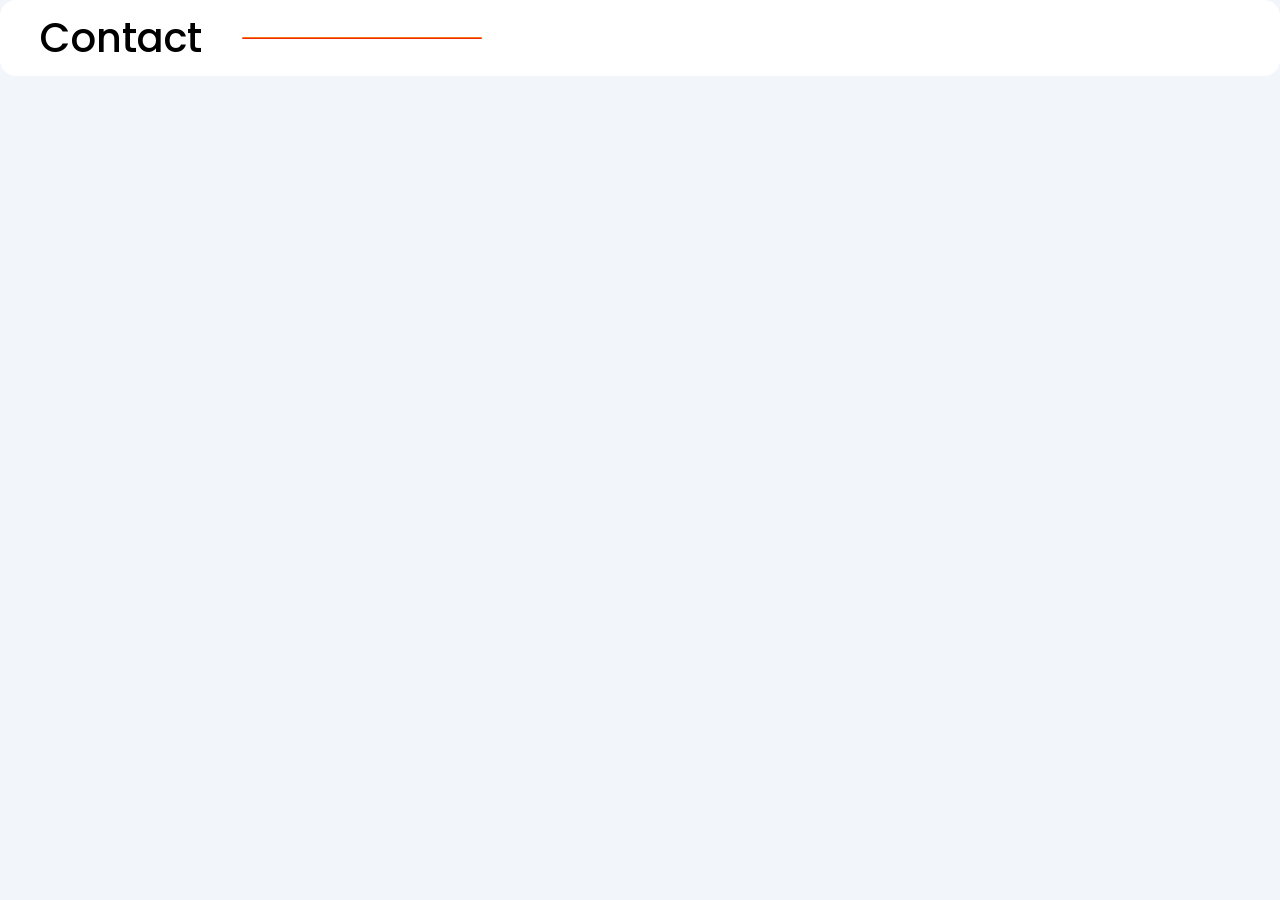
<file: contact.html>
<!DOCTYPE html><html lang="en"><head><meta charSet="utf-8"/><meta name="viewport" content="width=device-width, initial-scale=1"/><link rel="preload" as="font" href="/_next/static/media/8888a3826f4a3af4-s.p.woff2" crossorigin="" type="font/woff2"/><link rel="stylesheet" href="/_next/static/css/a83ec0038124b31a.css" data-precedence="next"/><link rel="stylesheet" href="/_next/static/css/8b945c314594536e.css" data-precedence="next"/><link rel="preload" href="/_next/static/chunks/webpack-e7f570bcc6186ec3.js" as="script" fetchPriority="low"/><script src="/_next/static/chunks/1592b91f-39dc4a2ad30ea2eb.js" async=""></script><script src="/_next/static/chunks/936-f55fc75394d0e520.js" async=""></script><script src="/_next/static/chunks/main-app-726e7c99770ff03a.js" async=""></script><link rel="icon" type="image/png" href="/favicon-96x96.png" sizes="96x96"/><link rel="icon" type="image/svg+xml" href="/favicon.svg"/><link rel="shortcut icon" href="/favicon.ico"/><link rel="apple-touch-icon" sizes="180x180" href="/apple-touch-icon.png"/><meta name="apple-mobile-web-app-title" content="OnlineFreeCV"/><meta name="generator" content="OnlineFreeCV"/><link rel="manifest" href="/site.webmanifest"/><title>Liaqat Saeed — Senior Full Stack Engineer</title><meta name="description" content="Full-Stack JavaScript Developer with 9+ years of experience in React, Node.js, and TypeScript. I build clean, fast, and scalable web/mobile apps from UI to bac…"/><meta name="theme-color" content="#a147ef"/><meta name="robots" content="index,follow"/><link rel="canonical" href="https://liaqatsaeed.onlinefreecv.com/"/><meta property="og:title" content="Liaqat Saeed — Senior Full Stack Engineer"/><meta property="og:description" content="Full-Stack JavaScript Developer with 9+ years of experience in React, Node.js, and TypeScript. I build clean, fast, and scalable web/mobile apps from UI to bac…"/><meta property="og:url" content="https://liaqatsaeed.onlinefreecv.com/"/><meta property="og:site_name" content="OnlineFreeCV"/><meta property="og:locale" content="en_US"/><meta property="og:image" content="https://lh3.googleusercontent.com/a/ACg8ocJixflgCEYtDNxIk5ayBh3x1kNOP2LqW5woQ7_PNCoGh5HU2ay_=s1200-c"/><meta property="og:image:width" content="1200"/><meta property="og:image:height" content="1200"/><meta property="og:image:alt" content="Liaqat Saeed — Senior Full Stack Engineer"/><meta property="og:type" content="profile"/><meta name="twitter:card" content="summary_large_image"/><meta name="twitter:title" content="Liaqat Saeed — Senior Full Stack Engineer"/><meta name="twitter:description" content="Full-Stack JavaScript Developer with 9+ years of experience in React, Node.js, and TypeScript. I build clean, fast, and scalable web/mobile apps from UI to bac…"/><meta name="twitter:image" content="https://lh3.googleusercontent.com/a/ACg8ocJixflgCEYtDNxIk5ayBh3x1kNOP2LqW5woQ7_PNCoGh5HU2ay_=s1200-c"/><link rel="icon" href="/favicon.ico" type="image/x-icon" sizes="48x48"/><meta name="next-size-adjust"/><!--$!--><template data-dgst="NEXT_DYNAMIC_NO_SSR_CODE"></template><!--/$--><script src="/_next/static/chunks/polyfills-78c92fac7aa8fdd8.js" noModule=""></script></head><body class="fso40n0"><div class="_12xlv9r1"><h1 class="_1hx3gdg0 _1hx3gdgb _12xlv9r2 __className_a97e04">Contact<span></span></h1></div><script src="/_next/static/chunks/webpack-e7f570bcc6186ec3.js" async=""></script><script>(self.__next_f=self.__next_f||[]).push([0])</script><script>self.__next_f.push([1,"1:HL[\"/_next/static/css/a83ec0038124b31a.css\",{\"as\":\"style\"}]\n0:\"$L2\"\n"])</script><script>self.__next_f.push([1,"3:HL[\"/_next/static/media/8888a3826f4a3af4-s.p.woff2\",{\"as\":\"font\",\"type\":\"font/woff2\"}]\n4:HL[\"/_next/static/css/8b945c314594536e.css\",{\"as\":\"style\"}]\n"])</script><script>self.__next_f.push([1,"5:I{\"id\":8614,\"chunks\":[\"272:static/chunks/webpack-e7f570bcc6186ec3.js\",\"562:static/chunks/1592b91f-39dc4a2ad30ea2eb.js\",\"936:static/chunks/936-f55fc75394d0e520.js\"],\"name\":\"default\",\"async\":false}\n7:I{\"id\":5602,\"chunks\":[\"272:static/chunks/webpack-e7f570bcc6186ec3.js\",\"562:static/chunks/1592b91f-39dc4a2ad30ea2eb.js\",\"936:static/chunks/936-f55fc75394d0e520.js\"],\"name\":\"\",\"async\":false}\n8:I{\"id\":4931,\"chunks\":[\"832:static/chunks/832-3960ec0ea6e708db.js\",\"185:static/chunks/app/layout-81b96d0d014e27c5.js\"],\"na"])</script><script>self.__next_f.push([1,"me\":\"DataProvider\",\"async\":false}\n9:I{\"id\":6928,\"chunks\":[\"832:static/chunks/832-3960ec0ea6e708db.js\",\"185:static/chunks/app/layout-81b96d0d014e27c5.js\"],\"name\":\"\",\"async\":false}\na:I{\"id\":5163,\"chunks\":[\"832:static/chunks/832-3960ec0ea6e708db.js\",\"185:static/chunks/app/layout-81b96d0d014e27c5.js\"],\"name\":\"\",\"async\":false}\nb:I{\"id\":6532,\"chunks\":[\"272:static/chunks/webpack-e7f570bcc6186ec3.js\",\"562:static/chunks/1592b91f-39dc4a2ad30ea2eb.js\",\"936:static/chunks/936-f55fc75394d0e520.js\"],\"name\":\"default\",\"asyn"])</script><script>self.__next_f.push([1,"c\":false}\nc:I{\"id\":2586,\"chunks\":[\"272:static/chunks/webpack-e7f570bcc6186ec3.js\",\"562:static/chunks/1592b91f-39dc4a2ad30ea2eb.js\",\"936:static/chunks/936-f55fc75394d0e520.js\"],\"name\":\"default\",\"async\":false}\n"])</script><script>self.__next_f.push([1,"2:[[[\"$\",\"link\",\"0\",{\"rel\":\"stylesheet\",\"href\":\"/_next/static/css/a83ec0038124b31a.css\",\"precedence\":\"next\"}]],[\"$\",\"$L5\",null,{\"buildId\":\"gP05huoopYH52A4KeNH8t\",\"assetPrefix\":\"\",\"initialCanonicalUrl\":\"/contact\",\"initialTree\":[\"\",{\"children\":[\"contact\",{\"children\":[\"__PAGE__\",{}]}]},\"$undefined\",\"$undefined\",true],\"initialHead\":[false,\"$L6\"],\"globalErrorComponent\":\"$7\",\"children\":[null,[\"$\",\"html\",null,{\"lang\":\"en\",\"children\":[\"$\",\"$L8\",null,{\"children\":[[\"$\",\"head\",null,{\"children\":[[\"$\",\"link\",null,{\"rel\":\"icon\",\"type\":\"image/png\",\"href\":\"/favicon-96x96.png\",\"sizes\":\"96x96\"}],[\"$\",\"link\",null,{\"rel\":\"icon\",\"type\":\"image/svg+xml\",\"href\":\"/favicon.svg\"}],[\"$\",\"link\",null,{\"rel\":\"shortcut icon\",\"href\":\"/favicon.ico\"}],[\"$\",\"link\",null,{\"rel\":\"apple-touch-icon\",\"sizes\":\"180x180\",\"href\":\"/apple-touch-icon.png\"}],[\"$\",\"meta\",null,{\"name\":\"apple-mobile-web-app-title\",\"content\":\"OnlineFreeCV\"}],[\"$\",\"meta\",null,{\"name\":\"generator\",\"content\":\"OnlineFreeCV\"}],[\"$\",\"link\",null,{\"rel\":\"manifest\",\"href\":\"/site.webmanifest\"}],[\"$\",\"$L9\",null,{}],[\"$\",\"$La\",null,{}]]}],[\"$\",\"body\",null,{\"className\":\"fso40n0\",\"children\":[\"$\",\"$Lb\",null,{\"parallelRouterKey\":\"children\",\"segmentPath\":[\"children\"],\"loading\":\"$undefined\",\"loadingStyles\":\"$undefined\",\"hasLoading\":false,\"error\":\"$undefined\",\"errorStyles\":\"$undefined\",\"template\":[\"$\",\"$Lc\",null,{}],\"templateStyles\":\"$undefined\",\"notFound\":[[\"$\",\"title\",null,{\"children\":\"404: This page could not be found.\"}],[\"$\",\"div\",null,{\"style\":{\"fontFamily\":\"system-ui,\\\"Segoe UI\\\",Roboto,Helvetica,Arial,sans-serif,\\\"Apple Color Emoji\\\",\\\"Segoe UI Emoji\\\"\",\"height\":\"100vh\",\"textAlign\":\"center\",\"display\":\"flex\",\"flexDirection\":\"column\",\"alignItems\":\"center\",\"justifyContent\":\"center\"},\"children\":[\"$\",\"div\",null,{\"children\":[[\"$\",\"style\",null,{\"dangerouslySetInnerHTML\":{\"__html\":\"body{color:#000;background:#fff;margin:0}.next-error-h1{border-right:1px solid rgba(0,0,0,.3)}@media (prefers-color-scheme:dark){body{color:#fff;background:#000}.next-error-h1{border-right:1px solid rgba(255,255,255,.3)}}\"}}],[\"$\",\"h1\",null,{\"className\":\"next-error-h1\",\"style\":{\"display\":\"inline-block\",\"margin\":\"0 20px 0 0\",\"padding\":\"0 23px 0 0\",\"fontSize\":24,\"fontWeight\":500,\"verticalAlign\":\"top\",\"lineHeight\":\"49px\"},\"children\":\"404\"}],[\"$\",\"div\",null,{\"style\":{\"display\":\"inline-block\"},\"children\":[\"$\",\"h2\",null,{\"style\":{\"fontSize\":14,\"fontWeight\":400,\"lineHeight\":\"49px\",\"margin\":0},\"children\":\"This page could not be found.\"}]}]]}]}]],\"notFoundStyles\":[],\"childProp\":{\"current\":[\"$\",\"$Lb\",null,{\"parallelRouterKey\":\"children\",\"segmentPath\":[\"children\",\"contact\",\"children\"],\"loading\":\"$undefined\",\"loadingStyles\":\"$undefined\",\"hasLoading\":false,\"error\":\"$undefined\",\"errorStyles\":\"$undefined\",\"template\":[\"$\",\"$Lc\",null,{}],\"templateStyles\":\"$undefined\",\"notFound\":\"$undefined\",\"notFoundStyles\":\"$undefined\",\"childProp\":{\"current\":[\"$Ld\",[\"$\",\"div\",null,{\"className\":\"_12xlv9r1\",\"children\":[\"$\",\"h1\",null,{\"className\":\"_1hx3gdg0 _1hx3gdgb _12xlv9r2 __className_a97e04\",\"children\":[\"Contact\",[\"$\",\"span\",null,{}]]}]}],null],\"segment\":\"__PAGE__\"},\"styles\":[[\"$\",\"link\",\"0\",{\"rel\":\"stylesheet\",\"href\":\"/_next/static/css/8b945c314594536e.css\",\"precedence\":\"next\"}]]}],\"segment\":\"contact\"},\"styles\":[]}]}]]}]}],null]}]]\n"])</script><script>self.__next_f.push([1,"6:[[\"$\",\"meta\",\"0\",{\"charSet\":\"utf-8\"}],[\"$\",\"title\",\"1\",{\"children\":\"Liaqat Saeed — Senior Full Stack Engineer\"}],[\"$\",\"meta\",\"2\",{\"name\":\"description\",\"content\":\"Full-Stack JavaScript Developer with 9+ years of experience in React, Node.js, and TypeScript. I build clean, fast, and scalable web/mobile apps from UI to bac…\"}],[\"$\",\"meta\",\"3\",{\"name\":\"theme-color\",\"content\":\"#a147ef\"}],[\"$\",\"meta\",\"4\",{\"name\":\"viewport\",\"content\":\"width=device-width, initial-scale=1\"}],[\"$\",\"meta\",\"5\",{\"name\":\"robots\",\"content\":\"index,follow\"}],[\"$\",\"link\",\"6\",{\"rel\":\"canonical\",\"href\":\"https://liaqatsaeed.onlinefreecv.com/\"}],[\"$\",\"meta\",\"7\",{\"property\":\"og:title\",\"content\":\"Liaqat Saeed — Senior Full Stack Engineer\"}],[\"$\",\"meta\",\"8\",{\"property\":\"og:description\",\"content\":\"Full-Stack JavaScript Developer with 9+ years of experience in React, Node.js, and TypeScript. I build clean, fast, and scalable web/mobile apps from UI to bac…\"}],[\"$\",\"meta\",\"9\",{\"property\":\"og:url\",\"content\":\"https://liaqatsaeed.onlinefreecv.com/\"}],[\"$\",\"meta\",\"10\",{\"property\":\"og:site_name\",\"content\":\"OnlineFreeCV\"}],[\"$\",\"meta\",\"11\",{\"property\":\"og:locale\",\"content\":\"en_US\"}],[\"$\",\"meta\",\"12\",{\"property\":\"og:image\",\"content\":\"https://lh3.googleusercontent.com/a/ACg8ocJixflgCEYtDNxIk5ayBh3x1kNOP2LqW5woQ7_PNCoGh5HU2ay_=s1200-c\"}],[\"$\",\"meta\",\"13\",{\"property\":\"og:image:width\",\"content\":\"1200\"}],[\"$\",\"meta\",\"14\",{\"property\":\"og:image:height\",\"content\":\"1200\"}],[\"$\",\"meta\",\"15\",{\"property\":\"og:image:alt\",\"content\":\"Liaqat Saeed — Senior Full Stack Engineer\"}],[\"$\",\"meta\",\"16\",{\"property\":\"og:type\",\"content\":\"profile\"}],[\"$\",\"meta\",\"17\",{\"name\":\"twitter:card\",\"content\":\"summary_large_image\"}],[\"$\",\"meta\",\"18\",{\"name\":\"twitter:title\",\"content\":\"Liaqat Saeed — Senior Full Stack Engineer\"}],[\"$\",\"meta\",\"19\",{\"name\":\"twitter:description\",\"content\":\"Full-Stack JavaScript Developer with 9+ years of experience in React, Node.js, and TypeScript. I build clean, fast, and scalable web/mobile apps from UI to bac…\"}],[\"$\",\"meta\",\"20\",{\"name\":\"twitter:image\",\"content\":\"https://lh3.googleusercontent.com/a/ACg8ocJixflgCEYtDNxIk5ayBh3x1kNOP2LqW5woQ7_PNCoGh5HU2ay_=s1200-c\"}],[\"$\",\"link\",\"21\",{\"rel\":\"icon\",\"href\":\"/favicon.ico\",\"type\":\"image/x-icon\",\"sizes\":\"48x48\"}],[\"$\",\"meta\",\"22\",{\"name\":\"next-size-adjust\"}]]\n"])</script><script>self.__next_f.push([1,"d:null\n"])</script></body></html>
</file>
<file: _next/static/css/a83ec0038124b31a.css>
:root{--_1qn3kts0:-apple-system,BlinkMacSystemFont,"Segoe UI",Roboto,"Helvetica Neue",Arial,sans-serif;--_1qn3kts1:#000;--_1qn3kts2:#fff;--_1qn3kts3:#000;--_1qn3kts4:#fff;--_1qn3kts5:#f2f5f9;--_1qn3kts6:#ff9c1b;--_1qn3kts7:#e80505;--_1qn3kts8:#e3e3e3;--_1qn3kts9:0;--_1qn3ktsa:.25rem;--_1qn3ktsb:.5rem;--_1qn3ktsc:1rem;--_1qn3ktsd:1.5rem;--_1qn3ktse:2rem;--_1qn3ktsf:3rem;--_1qn3ktsg:100%;--_1qn3ktsh:50%;--_1qn3ktsi:auto;--_1qn3ktsj:0;--_1qn3ktsk:.25rem;--_1qn3ktsl:.5rem;--_1qn3ktsm:1rem;--_1qn3ktsn:1.5rem;--_1qn3ktso:2rem;--_1qn3ktsp:3rem;--_1qn3ktsq:100%;--_1qn3ktsr:50%;--_1qn3ktss:auto;--_1qn3ktst:.75;--_1qn3ktsu:.8rem;--_1qn3ktsv:.875rem;--_1qn3ktsw:1rem;--_1qn3ktsx:1.25rem;--_1qn3ktsy:1.5rem;--_1qn3ktsz:1.75rem;--_1qn3kts10:2rem;--_1qn3kts11:2.5rem;--_1qn3kts12:normal;--_1qn3kts13: ;--_1qn3kts14: ;--_1qn3kts15:0;--_1qn3kts16:.25rem;--_1qn3kts17:.5rem;--_1qn3kts18:1rem;--_1qn3kts19:2rem;--_1qn3kts1a:3rem;--_1qn3kts1b:0 1px 2px 0 rgba(0,0,0,.05);--_1qn3kts1c:0 4px 6px -1px rgba(0,0,0,.1),0 2px 4px -1px rgba(0,0,0,.06);--_1qn3kts1d:0 10px 15px -3px rgba(0,0,0,.1),0 4px 6px -2px rgba(0,0,0,.05);--_1qn3kts1e:-apple-system,BlinkMacSystemFont,"Segoe UI",Roboto,"Helvetica Neue",Arial,sans-serif;--_1qn3kts1f:#fff;--_1qn3kts1g:#000;--_1qn3kts1h:#000;--_1qn3kts1i:#fff;--_1qn3kts1j:#f2f5f9;--_1qn3kts1k:#ff9c1b;--_1qn3kts1l:#e80505;--_1qn3kts1m:#e3e3e3;--_1qn3kts1n:0;--_1qn3kts1o:.25rem;--_1qn3kts1p:.5rem;--_1qn3kts1q:1rem;--_1qn3kts1r:1.5rem;--_1qn3kts1s:2rem;--_1qn3kts1t:3rem;--_1qn3kts1u:100%;--_1qn3kts1v:50%;--_1qn3kts1w:auto;--_1qn3kts1x:0;--_1qn3kts1y:.25rem;--_1qn3kts1z:.5rem;--_1qn3kts20:1rem;--_1qn3kts21:1.5rem;--_1qn3kts22:2rem;--_1qn3kts23:3rem;--_1qn3kts24:100%;--_1qn3kts25:50%;--_1qn3kts26:auto;--_1qn3kts27:.75;--_1qn3kts28:.8rem;--_1qn3kts29:.875rem;--_1qn3kts2a:1rem;--_1qn3kts2b:1.25rem;--_1qn3kts2c:1.5rem;--_1qn3kts2d:1.75rem;--_1qn3kts2e:2rem;--_1qn3kts2f:2.5rem;--_1qn3kts2g:normal;--_1qn3kts2h: ;--_1qn3kts2i: ;--_1qn3kts2j:0;--_1qn3kts2k:.25rem;--_1qn3kts2l:.5rem;--_1qn3kts2m:1rem;--_1qn3kts2n:2rem;--_1qn3kts2o:3rem;--_1qn3kts2p:0 1px 2px 0 rgba(0,0,0,.05);--_1qn3kts2q:0 4px 6px -1px rgba(0,0,0,.1),0 2px 4px -1px rgba(0,0,0,.06);--_1qn3kts2r:0 10px 15px -3px rgba(0,0,0,.1),0 4px 6px -2px rgba(0,0,0,.05)}.ckwktu0{margin:var(--_1qn3ktsj);padding:var(--_1qn3ktsj)}.ckwktu2{font-size:var(--_1qn3ktst)}.ckwktu3{font-size:var(--_1qn3ktsu)}.ckwktu4{font-size:var(--_1qn3ktsv)}.ckwktu5{font-size:var(--_1qn3ktsw)}.ckwktu6{font-size:var(--_1qn3ktsx)}.ckwktu7{font-size:var(--_1qn3ktsy)}.ckwktu8{font-size:var(--_1qn3ktsz)}.ckwktu9{font-size:var(--_1qn3kts10)}.ckwktua{font-size:var(--_1qn3kts11)}._199ls7b0{display:flex}._199ls7b2{width:var(--_1qn3ktsq);height:var(--_1qn3ktsq)}._199ls7b3{flex-wrap:wrap}._199ls7b4{flex-direction:row}._199ls7b5{flex-direction:column}._199ls7b6{flex-direction:row;text-align:left}._199ls7b7{flex-direction:row-reverse;text-align:right}._199ls7b8{justify-content:flex-start}._199ls7b9{justify-content:center}._199ls7ba{justify-content:flex-end}._199ls7bb{justify-content:space-between}._199ls7bc{justify-content:space-around}._199ls7bd{align-items:flex-start}._199ls7be{align-items:center}._199ls7bf{align-items:flex-end}._199ls7bg{align-items:stretch}._199ls7bh{width:var(--_1qn3ktsq);height:var(--_1qn3ktsq)}._199ls7bi{width:var(--_1qn3ktsr);height:var(--_1qn3ktsr)}._199ls7bj{width:var(--_1qn3ktss);height:var(--_1qn3ktss)}._199ls7bk{gap:var(--_1qn3ktsj)}._199ls7bl{gap:var(--_1qn3ktsl)}._199ls7bm{gap:var(--_1qn3ktsm)}._199ls7bn{gap:var(--_1qn3ktsn)}._199ls7bo{flex-direction:row-reverse}._199ls7bp{flex-direction:column-reverse}._8zy5tp0{display:flex;flex-direction:column;align-items:center;justify-content:center;width:80px;height:80px;background:#f2f5f9;color:#5f5f5f;border:none;border-radius:16px;cursor:pointer;transition:background .3s}._8zy5tp0:active,._8zy5tp0:hover{background:linear-gradient(180deg,orange,red);color:#fff}._8zy5tp1{margin-top:3px}._2fsdo70{padding:var(--_1qn3ktsc);font-size:var(--_1qn3ktsw);border:1px solid var(--_1qn3kts8);border-radius:var(--_1qn3kts16);outline:none;transition:border-color .3s ease}._2fsdo70:focus{border-color:var(--_1qn3kts5)}.ny9xbr0{overflow:hidden;transition:max-height .3s ease-in-out;max-height:0}.ny9xbr1{padding:var(--_1qn3ktsc);border-radius:var(--_1qn3kts16);background-color:var(--_1qn3kts4)}._111jwq80{gap:var(--_1qn3ktsb)}._111jwq80,._111jwq81{display:flex;justify-content:center;align-items:center}._111jwq81{border:0;width:40px;height:40px;border-radius:undefined;background-color:var(--_1qn3kts5)}._111jwq82{background-color:transparent}._111jwq81>svg,._111jwq82>svg{height:20px;width:20px}._111jwq83{width:100%;margin-top:var(--_1qn3ktsc);padding:var(--_1qn3ktsc);border-radius:var(--_1qn3kts16);background-color:var(--_1qn3kts4)}._111jwq84{gap:var(--_1qn3ktsc);padding:var(--_1qn3kts9) var(--_1qn3ktsd)}._111jwq84,._111jwq85{display:flex;flex-direction:column}._111jwq85{gap:var(--_1qn3ktsb)}.social-input-container{display:flex;align-items:center;border:1px solid var(--_1qn3kts8);border-radius:undefined;overflow:hidden}.social-icon-container{display:flex;justify-content:center;align-items:center;background:var(--_1qn3kts8);padding:0 10px;height:40px;width:40px}.social-select{flex:1 1;border:none;padding:var(--_1qn3ktsb);outline:none}.url-input{padding:var(--_1qn3ktsb);border-radius:undefined;border:1px solid var(--_1qn3kts8)}._111jwq86{display:flex;justify-content:flex-end;margin-top:var(--_1qn3ktsb)}._111jwq87{font-weight:700;font-size:var(--_1qn3ktsv)}._111jwq88{padding:var(--_1qn3ktsd);border-radius:undefined;border:1px solid var(--_1qn3kts8)}._111jwq89{color:var(--_1qn3kts7);font-size:var(--_1qn3ktsu);margin-top:var(--_1qn3ktsa)}._111jwq8a{flex-direction:column;width:100%}._111jwq8a,._111jwq8b{display:flex;gap:var(--_1qn3ktsb)}._111jwq8b{align-items:center;border-radius:undefined}._111jwq8c{display:flex;justify-content:center;align-items:center;width:20px;height:20px;flex-shrink:0}._111jwq8d{display:flex;flex:1 1;padding:var(--_1qn3ktsb);outline:none;min-width:0;border:0}._111jwq8d>span{min-height:20px;width:100%}._1o2xfrf0{justify-content:space-between;align-items:center;outline-offset:8px;cursor:text;border-radius:var(--_1qn3kts16)}._1o2xfrf0:hover{outline:1px solid var(--_1qn3kts8)}._1o2xfrf1{outline:none;white-space:pre-wrap;display:inline-block}._1o2xfrf2,._1o2xfrf3{outline:1px solid var(--_1qn3kts8)}._1o2xfrf4{outline:1px solid red;padding-left:10px;min-width:150px;min-height:20px;padding-right:10px;display:inline-block;position:relative;-webkit-text-fill-color:red}._1o2xfrf4:after{content:attr(data-placeholder);color:red;position:absolute;top:-16px;left:0;font-size:12px;background:#f8dddd;padding:0 2px;border-radius:2px;-webkit-text-fill-color:red;font-family:__Raleway_88131f,__Raleway_Fallback_88131f;font-weight:500;text-transform:capitalize}@keyframes _1j3skk90{0%{transform:rotate(0)}to{transform:rotate(1turn)}}._1j3skk91{border-top:16px solid var(--_1qn3kts8);border:16px solid var(--_1qn3kts8);border-top-color:var(--_1qn3kts1);border-radius:50%;width:120px;height:120px;animation:_1j3skk90 1s linear infinite}@keyframes dghyve0{0%{transform:translateY(-20px);opacity:0}to{transform:translateY(0);opacity:1}}@keyframes dghyve1{0%{transform:translateY(0);opacity:1}to{transform:translateY(-20px);opacity:0}}@keyframes dghyve2{0%{opacity:0}50%{opacity:1}to{opacity:0}}.dghyve3{background:#fff;box-shadow:var(--_1qn3kts1c);display:flex;justify-content:space-between;align-items:center;z-index:1000;animation:dghyve0 .5s cubic-bezier(.4,0,.2,1);padding:10px;position:-webkit-sticky;position:sticky;top:0}.dghyve4{animation:dghyve1 .5s cubic-bezier(.4,0,.2,1)}.dghyve5{background:linear-gradient(180deg,orange,red);padding:10px;border-radius:var(--_1qn3kts17);border:none;cursor:pointer;color:var(--_1qn3kts4);font-size:var(--_1qn3kts14);min-width:150px;display:flex;justify-content:center}.dghyve6{display:inline-flex;animation:dghyve2 1.5s infinite}.dghyve7{width:40px;height:40px;border-radius:undefined;overflow:hidden;display:flex;align-items:center;justify-content:center}.l7ejc80{padding:var(--_1qn3kts9);display:flex;flex-direction:column;gap:var(--_1qn3ktsc)}.l7ejc81{flex-direction:row}.l7ejc82{flex-direction:column}.l7ejc83{display:flex;gap:var(--_1qn3ktsm);padding:var(--_1qn3ktsm);border:1px solid #f4f5fc;border-radius:.75rem;background-color:#fff}.l7ejc84{width:var(--_1qn3ktsp);height:var(--_1qn3ktsp);object-fit:contain;border-radius:var(--_1qn3ktsl);background:#f9fafb}.l7ejc85{flex:1 1;display:flex;flex-direction:column;gap:var(--_1qn3ktsa)}.l7ejc86{display:flex;justify-content:space-between;align-items:center}.l7ejc87{font-size:var(--_1qn3ktsx);font-weight:600;margin:var(--_1qn3kts9)}.l7ejc88{font-size:var(--_1qn3ktsv);color:#6b7280}.l7ejc89{font-size:.9rem;color:#4b5563}.l7ejc8a{font-size:var(--_1qn3ktsv);font-style:italic;color:#6b7280}.l7ejc8b{font-size:.9rem;color:#374151;margin-top:var(--_1qn3ktsa);white-space:pre-line;word-break:break-word}.l7ejc8c{display:flex;flex-wrap:wrap;gap:var(--_1qn3ktsb);margin-top:var(--_1qn3ktsb)}.l7ejc8d{font-size:var(--_1qn3ktst);padding:var(--_1qn3ktsa) var(--_1qn3ktsb);background-color:#e0f2fe;color:#0284c7;border-radius:9999px}.l7ejc8e{font-size:var(--_1qn3ktsv);margin:var(--_1qn3kts9)}.l7ejc8f{background:none;border:none;color:#666;font-size:1rem;cursor:pointer;padding:4px;line-height:1;background-color:#0000000d;border-radius:var(--_1qn3kts16)}.l7ejc8f:hover{color:#000}.l7ejc8f:focus{outline:2px solid #0070f3;outline-offset:2px}.l7ejc8g{flex-direction:column}.l7ejc8h{flex-direction:row}.l7ejc8i{margin-bottom:1rem;position:relative}.l7ejc8j{border:1px solid #dcdcdc;padding:5px;border-radius:10px}.l7ejc8k{position:absolute;top:-13px;right:-7px;font-size:18px;color:red;cursor:pointer;display:none}.l7ejc8i:hover .l7ejc8k{display:block}._1rkp4c0{flex:3 1}._1rkp4c1{display:flex;justify-content:space-between;align-items:center}._1rkp4c1,._1rkp4c2{margin-bottom:var(--_1qn3ktsc)}._1rkp4c2{background-color:var(--_1qn3kts4);border-radius:var(--_1qn3kts17);padding:var(--_1qn3ktsc);border:2px solid #e9eef8!important}._1rkp4c3{margin:0;display:flex;align-items:center;gap:var(--_1qn3ktsb);width:calc(100% - 70px)}._1rkp4c3>span{height:2px;width:20%;background-image:-webkit-linear-gradient(var(--_1qn3kts6),var(--_1qn3kts7));display:block;border-radius:var(--_1qn3kts16)}._14lk4sg0{border-radius:var(--_1qn3ktsb);margin-bottom:var(--_1qn3ktsd)}._14lk4sg1{display:flex;justify-content:space-between;align-items:center;margin-bottom:var(--_1qn3ktsc)}._14lk4sg2{font-size:var(--_1qn3ktsx);font-weight:700}._14lk4sg3{background-color:#007bff;color:#fff;border:none;padding:var(--_1qn3ktsb);padding-left:var(--_1qn3ktsc);border-radius:var(--_1qn3ktsb);cursor:pointer;position:relative}._14lk4sg3:before{content:"+";position:absolute;left:var(--_1qn3ktsb)}._14lk4sg4{border-bottom:1px solid #e1e1e1;padding-bottom:var(--_1qn3ktsc);margin-bottom:var(--_1qn3ktsd)}._14lk4sg5{position:relative}._14lk4sg5:after{content:attr(data-placeholder);position:absolute;top:20px;left:var(--_1qn3ktsb);font-size:12px;color:red;background:#f8dddd;padding:0 2px;border-radius:var(--_1qn3ktsa);font-weight:500;font-family:Raleway,sans-serif;text-transform:capitalize}._14lk4sg6{display:block;margin-bottom:var(--_1qn3ktsb);font-weight:500}._14lk4sg7{width:100%;padding:var(--_1qn3ktsb);font-size:var(--_1qn3ktsw);border-radius:var(--_1qn3ktsb);border:1px solid #ccc;margin-bottom:var(--_1qn3ktsc);box-sizing:border-box;position:relative}._14lk4sg8{flex:1 1}._14lk4sg9{height:var(--_1qn3ktsd) * 4;resize:vertical}._14lk4sga{background-color:#28a745;color:#fff;border:none;padding:var(--_1qn3ktsb) var(--_1qn3ktsc);border-radius:var(--_1qn3ktsb);cursor:pointer;font-weight:600;transition:background-color .2s ease-in-out}._14lk4sga:hover{background-color:#218838}._14lk4sgb{background-color:#007bff;color:#fff;border:none;padding:var(--_1qn3ktsb) var(--_1qn3ktsc);border-radius:var(--_1qn3ktsb);cursor:pointer;font-weight:600;transition:background-color .2s ease-in-out}._14lk4sgb:hover{background-color:#0069d9}._14lk4sgc{display:flex;gap:1rem;align-items:center}._14lk4sgd{display:flex;flex-direction:column;width:100%}@media (max-width:768px){._14lk4sgc{flex-direction:column}}@keyframes trzeub3{0%{opacity:0;transform:translateY(5px)}to{opacity:1;transform:translateY(0)}}.trzeub0{position:relative;border-radius:8px;background-color:#fff}.trzeub1{position:absolute;top:2px;right:-3px;font-size:18px;color:red;cursor:pointer;display:none}.trzeub2{display:grid;grid-template-columns:repeat(30,1fr);grid-gap:1px;gap:1px;font-size:12px;font-family:monospace;margin-bottom:4px;color:#59c15d}.trzeub0:hover .trzeub1{display:block}.trzeub4{animation-name:trzeub3;animation-duration:.3s;animation-timing-function:ease-out;animation-fill-mode:forwards;opacity:0}._1q7p6f20{display:grid;grid-template-columns:repeat(3,1fr);grid-column-gap:20px;column-gap:20px;grid-row-gap:10px;row-gap:10px}._1q7p6f21{margin-top:16px;padding:8px 12px;font-size:14px;border-radius:6px;border:1px solid #ccc;background-color:#f9f9f9;cursor:pointer;align-self:flex-start}._1q7p6f21:hover{background-color:#eee}@media (max-width:768px){._1q7p6f20{grid-template-columns:repeat(1,1fr)}}._18ujq3g0{display:flex;flex-direction:column;gap:24px;margin-top:24px}._18ujq3g1{display:flex;align-items:flex-end;gap:12px}._18ujq3g2{padding:8px;border:1px solid #ccc;border-radius:6px;font-size:14px;flex:1 1}._18ujq3g3{background-color:#007bff;color:#fff;border:none;padding:var(--_1qn3ktsb);padding-left:var(--_1qn3ktsc);border-radius:var(--_1qn3ktsb);cursor:pointer;position:relative}._18ujq3g3:before{content:"+";position:absolute;left:var(--_1qn3ktsb)}._18ujq3g4{display:flex;flex-direction:column;flex:1 1}._18ujq3g5{margin-bottom:4px;font-size:13px;font-weight:600;color:#333}@media (max-width:768px){._18ujq3g1{flex-direction:column;align-items:stretch}}.hsd6p10{position:relative;width:220px}.hsd6p11{width:100%;padding:8px 12px;border-radius:6px;border:1px solid #ccc;background:#fff;display:flex;align-items:center;gap:10px;cursor:pointer}.hsd6p12{width:20px;height:20px;border-radius:50%;background-size:cover;background-position:50%;border:1px solid #ccc}.hsd6p13{position:absolute;top:100%;left:0;width:100%;background-color:#fff;box-shadow:0 2px 10px #0000001a;border-radius:6px;margin-top:4px;z-index:10;max-height:250px;overflow-y:auto}.hsd6p14{padding:8px 12px;display:flex;align-items:center;gap:10px;cursor:pointer;transition:background .2s ease-in-out}.hsd6p14:hover{background:#f5f5f5}.hsd6p15{background-color:#e0f7ff}._1g0jjmo0{position:fixed;top:0;right:0;bottom:0;left:0;background-color:#0009;display:flex;justify-content:center;align-items:center;z-index:1000}._1g0jjmo1{background:#fff;border-radius:8px;padding:1.5rem;max-width:850px;width:100%;max-height:90vh;overflow-y:auto;position:relative;box-shadow:0 8px 24px #0003}._1g0jjmo2{position:absolute;top:1rem;right:1rem;border:none;font-size:1.5rem;cursor:pointer;border-radius:50%;color:var(--_1qn3kts4);background-color:#cd4f4f}._7rcyl60{line-height:2}:root{--_9stk1o17:#000;--_9stk1o18:#f2f5f9;--_9stk1o19:#000;--_9stk1o1a:#fff;--_9stk1o1b:#f2f5f9;--_9stk1o1c:#ff9c1b;--_9stk1o1d:#e80505;--_9stk1o1e:#e3e3e3;--_9stk1o1f:-apple-system,BlinkMacSystemFont,"Segoe UI",Roboto,Helvetica,Arial,sans-serif,"Apple Color Emoji","Segoe UI Emoji","Segoe UI Symbol";--_9stk1o1g:normal;--_9stk1o1h:400;--_9stk1o1i:700;--_9stk1o1j:0;--_9stk1o1k:0.25rem;--_9stk1o1l:0.5rem;--_9stk1o1m:1rem;--_9stk1o1n:1.5rem;--_9stk1o1o:1.75rem;--_9stk1o1p:2.5rem;--_9stk1o1q:100%;--_9stk1o1r:0;--_9stk1o1s:0.25rem;--_9stk1o1t:0.5rem;--_9stk1o1u:1rem;--_9stk1o1v:1.5rem;--_9stk1o1w:1.75rem;--_9stk1o1x:2.5rem;--_9stk1o1y:100%;--_9stk1o1z:0.75;--_9stk1o20:0.8rem;--_9stk1o21:0.875rem;--_9stk1o22:1rem;--_9stk1o23:1.25rem;--_9stk1o24:1.5rem;--_9stk1o25:1.75rem;--_9stk1o26:2rem;--_9stk1o27:2.5rem;--_9stk1o28:1px solid;--_9stk1o29:2px solid;--_9stk1o2a:0 1px 2px 0 rgba(0,0,0,.05);--_9stk1o2b:0 4px 6px -1px rgba(0,0,0,.1),0 2px 4px -2px rgba(0,0,0,.1);--_9stk1o2c:0 10px 15px -3px rgba(0,0,0,.1),0 4px 6px -4px rgba(0,0,0,.1);--_9stk1o2d:0;--_9stk1o2e:0.25rem;--_9stk1o2f:0.5rem;--_9stk1o2g:1rem;--_9stk1o2h:1.5rem;--_9stk1o2i:1.75rem;--_9stk1o2j:2.5rem;--_9stk1o2k:100%;--_9stk1o2l:#000;--_9stk1o2m:#f2f5f9;--_9stk1o2n:#000;--_9stk1o2o:#fff;--_9stk1o2p:#f2f5f9;--_9stk1o2q:#ff9c1b;--_9stk1o2r:#e80505;--_9stk1o2s:#e3e3e3;--_9stk1o2t:-apple-system,BlinkMacSystemFont,"Segoe UI",Roboto,Helvetica,Arial,sans-serif,"Apple Color Emoji","Segoe UI Emoji","Segoe UI Symbol";--_9stk1o2u:normal;--_9stk1o2v:400;--_9stk1o2w:700;--_9stk1o2x:0;--_9stk1o2y:0.25rem;--_9stk1o2z:0.5rem;--_9stk1o30:1rem;--_9stk1o31:1.5rem;--_9stk1o32:1.75rem;--_9stk1o33:2.5rem;--_9stk1o34:100%;--_9stk1o35:0;--_9stk1o36:0.25rem;--_9stk1o37:0.5rem;--_9stk1o38:1rem;--_9stk1o39:1.5rem;--_9stk1o3a:1.75rem;--_9stk1o3b:2.5rem;--_9stk1o3c:100%;--_9stk1o3d:0.75;--_9stk1o3e:0.8rem;--_9stk1o3f:0.875rem;--_9stk1o3g:1rem;--_9stk1o3h:1.25rem;--_9stk1o3i:1.5rem;--_9stk1o3j:1.75rem;--_9stk1o3k:2rem;--_9stk1o3l:2.5rem;--_9stk1o3m:1px solid;--_9stk1o3n:2px solid;--_9stk1o3o:0 1px 2px 0 rgba(0,0,0,.05);--_9stk1o3p:0 4px 6px -1px rgba(0,0,0,.1),0 2px 4px -2px rgba(0,0,0,.1);--_9stk1o3q:0 10px 15px -3px rgba(0,0,0,.1),0 4px 6px -4px rgba(0,0,0,.1);--_9stk1o3r:0;--_9stk1o3s:0.25rem;--_9stk1o3t:0.5rem;--_9stk1o3u:1rem;--_9stk1o3v:1.5rem;--_9stk1o3w:1.75rem;--_9stk1o3x:2.5rem;--_9stk1o3y:100%}._1hx3gdg0{margin:var(--_9stk1o1r);padding:var(--_9stk1o1r)}._1hx3gdg1{font-weight:var(--_9stk1o1i)}._1hx3gdg2{font-weight:var(--_9stk1o1h)}._1hx3gdg3{font-size:var(--_9stk1o1z)}._1hx3gdg4{font-size:var(--_9stk1o20)}._1hx3gdg5{font-size:var(--_9stk1o21)}._1hx3gdg6{font-size:var(--_9stk1o22)}._1hx3gdg7{font-size:var(--_9stk1o23)}._1hx3gdg8{font-size:var(--_9stk1o24)}._1hx3gdg9{font-size:var(--_9stk1o25)}._1hx3gdga{font-size:var(--_9stk1o26)}._1hx3gdgb{font-size:var(--_9stk1o27)}.habc0g0{display:flex;justify-content:flex-end;height:100px;margin-top:20px}.habc0g1{column-gap:40px;background-color:#f2f7fc;padding:var(--_9stk1o1l) var(--_9stk1o1n);box-shadow:var(--_9stk1o1r) var(--_9stk1o1r) 4px 1px #00000012;margin:var(--_9stk1o1l) var(--_9stk1o1j)}.habc0g1,.habc0g2{display:flex;border-radius:var(--_9stk1o2g)}.habc0g2{width:67px;height:67px;background-color:#e1e8ef;justify-content:center;align-items:center;overflow:hidden}.habc0g3{background-image:-webkit-linear-gradient(var(--_9stk1o1c),var(--_9stk1o1d));color:var(--_9stk1o1a)}.habc0g5{display:flex;justify-content:center;align-items:center;width:var(--_9stk1o1y);height:var(--_9stk1o1y);color:inherit;flex-direction:column;font-size:var(--_9stk1o20);text-decoration:none;gap:var(--_9stk1o1k)}.habc0g5>svg{height:20px;width:20px}.tuexsm0,.tuexsm1{padding:var(--_9stk1o1n)}.tuexsm1{background-color:var(--_9stk1o1b);border-radius:var(--_9stk1o2g);width:var(--_9stk1o1y)}.tuexsm2{display:flex;margin-bottom:var(--_9stk1o1m);padding-bottom:var(--_9stk1o1m);border-bottom:var(--_9stk1o28) var(--_9stk1o1e);align-items:inherit;gap:var(--_9stk1o1m)}.tuexsm3{border-radius:var(--_9stk1o2g);opacity:50%}.tuexsm4{width:100%;text-align:inherit}.tuexsm5{display:flex;justify-content:flex-end;gap:10px;flex-direction:row}.tuexsm2>svg{height:20px;width:20px}.tuexsm6{display:flex;align-items:center;justify-content:space-between;padding:var(--_9stk1o1m) var(--_9stk1o1n);border-bottom:var(--_9stk1o28) var(--_9stk1o1e);background-color:var(--_9stk1o1a)}@media screen and (max-width:600px){.tuexsm5{flex-direction:column}}.waz7be0{gap:var(--_9stk1o1l)}.waz7be0,.waz7be1{display:flex;justify-content:center;align-items:center}.waz7be1{width:40px;height:40px;border-radius:var(--_9stk1o2e);background-color:var(--_9stk1o1b)}.waz7be1>svg{height:20px;width:20px}._12xlv9r0{flex:3 1}._12xlv9r1{min-height:calc(var(--_9stk1o1y) - 120px);background-color:var(--_9stk1o1a);border-radius:var(--_9stk1o2g);padding:var(--_9stk1o1l) var(--_9stk1o1p)}._12xlv9r2{margin:0;display:flex;align-items:center;gap:40px}._12xlv9r2>span{height:2px;width:20%;background-image:-webkit-linear-gradient(var(--_9stk1o1c),var(--_9stk1o1d));display:block;border-radius:var(--_9stk1o2f)}._12xlv9r3{border:2px solid #e9eef8!important}.mb4e5w0{width:100%;flex:1 1;text-align:center}.mb4e5w1{border-radius:var(--_9stk1o2g);border:10px solid #ebeff4;background-color:#ebeff4}.mb4e5w2{background-color:var(--_9stk1o1a);border-radius:var(--_9stk1o2g);border:2px solid #e9eef8;margin-top:-104px;padding-top:120px}.mb4e5w3{font-size:var(--_9stk1o1w);margin:var(--_9stk1o1m) 0}.mb4e5w4{margin:var(--_9stk1o1k) 0;color:var(--_9stk1o1a)}@media screen and (max-width:768px){.mb4e5w0{width:100%}}.w2seul0{height:100px;display:flex;justify-content:center;flex-direction:column;align-items:center;margin:var(--_9stk1o1m) 0}.w2seul1{-webkit-background-clip:text;background-clip:text;-webkit-text-fill-color:transparent;padding:0 var(--_9stk1o1k)}@media screen and (max-width:767px){.w2seul0{justify-content:center;flex-direction:column}}._1kms5op0{height:100px;display:flex;font-family:__Raleway_88131f;justify-content:center;align-items:center;margin:var(--_9stk1o1m) 0}._1kms5op1{background-image:-webkit-linear-gradient(var(--_9stk1o1c),var(--_9stk1o1d));-webkit-background-clip:text;background-clip:text;-webkit-text-fill-color:transparent;padding:0 var(--_9stk1o1k);color:var(--_9stk1o1d)}._1kms5op3{gap:var(--_9stk1o1l)}._1kms5op3,._1kms5op4{display:flex;justify-content:center;align-items:center}._1kms5op4{width:40px;height:40px;border-radius:var(--_9stk1o2e);background-color:var(--_9stk1o1b)}._1kms5op4>svg{height:15px;width:15px}._1kms5op5{width:20%}._1kms5op6{width:60%}._1kms5op7{width:20%}@media screen and (max-width:767px){._1kms5op0,._1kms5op5{justify-content:center}._1kms5op5{width:100%}}.fso40n0{margin:var(--_9stk1o1r);font-family:Arial,sans-serif;background-color:var(--_9stk1o18)}.fso40n1{background:var(--_9stk1o18);height:var(--_9stk1o1y);display:flex;flex-direction:column;padding:0 100px;margin-top:150px}.fso40n2{display:flex;column-gap:var(--_9stk1o1m);height:calc(100% - 100px);z-index:1}.fso40n3{padding:var(--_9stk1o1m);z-index:10;position:relative;width:-moz-fit-content;width:fit-content}@media screen and (max-width:767px){.fso40n1{padding:var(--_9stk1o1l) var(--_9stk1o1m)}.fso40n2{flex-direction:column}.fso40n3{top:120px;margin-top:80px}}@media screen and (min-width:768px) and (max-width:1024px){.fso40n1{padding:var(--_9stk1o1m) var(--_9stk1o1n)}}@media screen and (min-width:1025px){.fso40n1{padding:0 100px}}
</file>
<file: _next/static/css/8b945c314594536e.css>
@font-face{font-family:__Poppins_a97e04;font-style:normal;font-weight:500;font-display:swap;src:url(/_next/static/media/db911767852bc875-s.woff2) format("woff2");unicode-range:U+0900-097f,U+1cd0-1cf9,U+200c-200d,U+20a8,U+20b9,U+20f0,U+25cc,U+a830-a839,U+a8e0-a8ff,U+11b00-11b09}@font-face{font-family:__Poppins_a97e04;font-style:normal;font-weight:500;font-display:swap;src:url(/_next/static/media/f10b8e9d91f3edcb-s.woff2) format("woff2");unicode-range:U+0100-02ba,U+02bd-02c5,U+02c7-02cc,U+02ce-02d7,U+02dd-02ff,U+0304,U+0308,U+0329,U+1d00-1dbf,U+1e00-1e9f,U+1ef2-1eff,U+2020,U+20a0-20ab,U+20ad-20c0,U+2113,U+2c60-2c7f,U+a720-a7ff}@font-face{font-family:__Poppins_a97e04;font-style:normal;font-weight:500;font-display:swap;src:url(/_next/static/media/8888a3826f4a3af4-s.p.woff2) format("woff2");unicode-range:U+00??,U+0131,U+0152-0153,U+02bb-02bc,U+02c6,U+02da,U+02dc,U+0304,U+0308,U+0329,U+2000-206f,U+20ac,U+2122,U+2191,U+2193,U+2212,U+2215,U+feff,U+fffd}@font-face{font-family:__Poppins_Fallback_a97e04;src:local("Arial");ascent-override:92.33%;descent-override:30.78%;line-gap-override:8.79%;size-adjust:113.73%}.__className_a97e04{font-family:__Poppins_a97e04,__Poppins_Fallback_a97e04;font-weight:500;font-style:normal}
</file>
